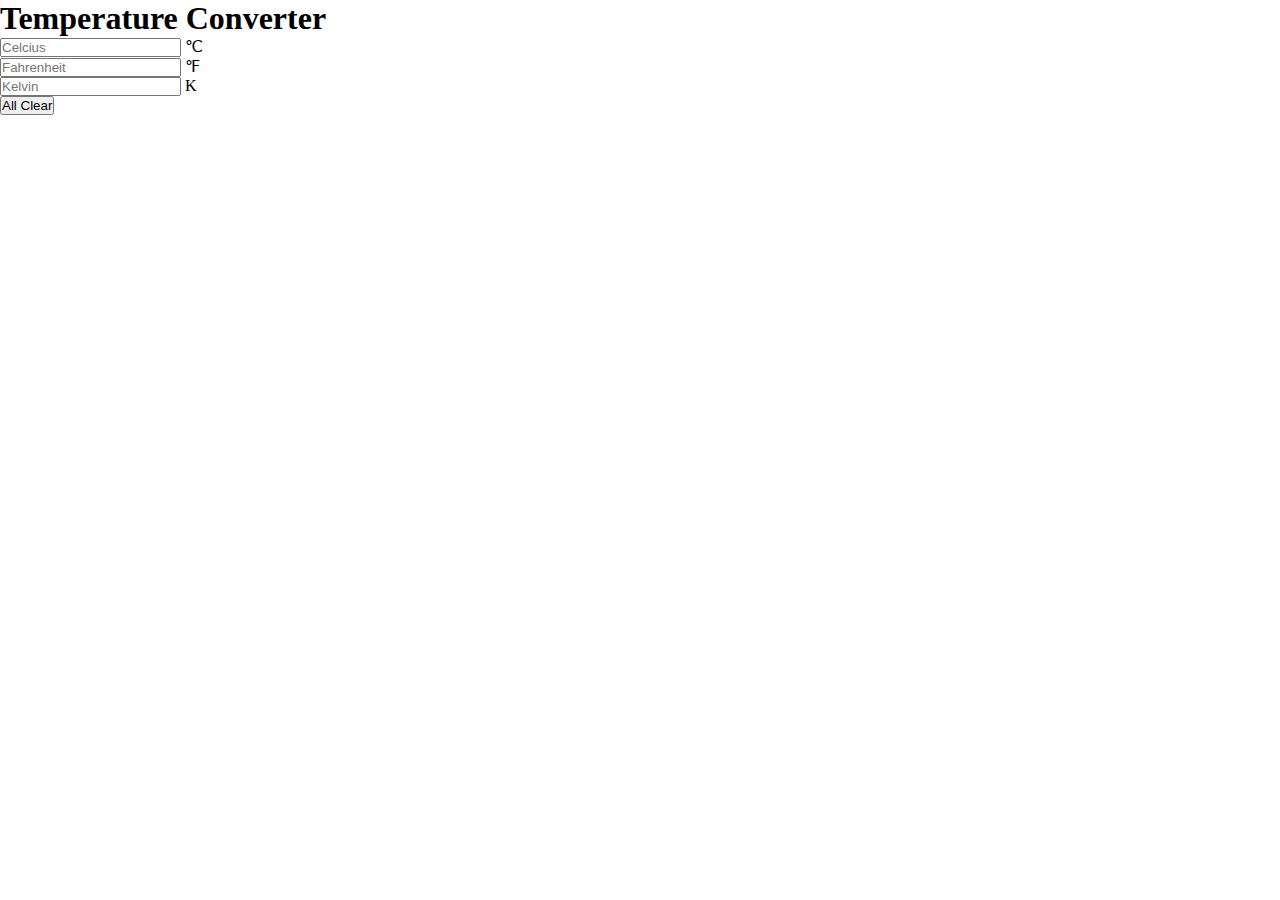
<file: tempp.html>
<!DOCTYPE html>
<html lang="en">

<head>
    <meta charset="UTF-8">
    <meta name="viewport" content="width=device-width, initial-scale=1.0">
    <link rel="stylesheet" href="https://cdnjs.cloudflare.com/ajax/libs/font-awesome/6.4.2/css/all.min.css"
        integrity="sha512-z3gLpd7yknf1YoNbCzqRKc4qyor8gaKU1qmn+CShxbuBusANI9QpRohGBreCFkKxLhei6S9CQXFEbbKuqLg0DA=="
        crossorigin="anonymous" referrerpolicy="no-referrer">
    <link rel="stylesheet" href="style.css">
    <title>Temp</title>
</head>

<body>
    <div class="container">
        <div class="title">
            <h1>Temperature Converter</h1>
            <span class="Temperature-icon">
                <i class="fa-solid fa-temperature-three-quarters"></i>
            </span>

        </div>
        <div id="celcius">
            <input tpye="number" name="" placeholder="Celcius">
            <span class="icon">&#8451</span>
        </div>
        <div id="fahrenheit">
            <input tpye="number" name="" placeholder="Fahrenheit">
            <span class="icon">&#8457</span>
        </div>
        <div id="kelvin">
            <input tpye="number" name="" placeholder="Kelvin">
            <span class="icon">&#8490</span>
        </div>
        <div class="button">
            <button>All Clear</button>
        </div>
    </div>
</body>
<script src="app.js"></script>

</html>
</file>
<file: style.css>
*{
    padding: 0;
    margin: 0;
    box-sizing: border-box;
}
header{
    width: 100%;
    height: 100vh;
    background:     url('land_img/scn.jpg');
    background-size:cover;
    font-family: sans-serif;
}
nav{
    width: 100%;
    height: 100px;
    color: white;
    display:flex;
    justify-content: space-around;
    align-items: center;
}
.logo{
    font-size: 2em;
    letter-spacing: 2px;
}
.menu a{
text-decoration: none;
color:white;
padding: 10px 20px;
font-size:20px;
position: relative;
}
.menu a:before{
    content:'';
    position:absolute;
    top:0;
    Left: 0;
    width: 0%;
    height:100%;
    border-bottom: 2px solid indianred;
    transition: 0.4s linear;
}
.menu a:hover:before{
    width: 90%;
}
.register a{
 text-decoration: none;
color:white;
padding: 10px 20px;
font-size:20px;
background:indianred;
border-radius:8px;
transition: 0.4s;
}
.register a:hover{
    background:transparent ;
    border:1px solid indianred;

}
.h-txt{
   max-width: 650px;
   position:absolute;
   top: 50%;
   left: 50%;
   transform: translate(-50%,-50%);
   text-align: center;
   color:white;    
}
.h-txt span{
    letter-spacing: 5px;
}
.h-txt h1{
    font-size: 3.5em;
}

.h-txt a{
    text-decoration: none;
    background: indianred;
    color:white;
    padding:10px 20px;
    letter-spacing:5px;
    transition: 0.4s;

}
.h-txt a:hover{
    background:transparent ;
    border:1px solid indianred;
}
/*linear-gradient(rgba(0,0,0,0.8) ,rgba(0,0,0,0.2)),
 */
</file>
